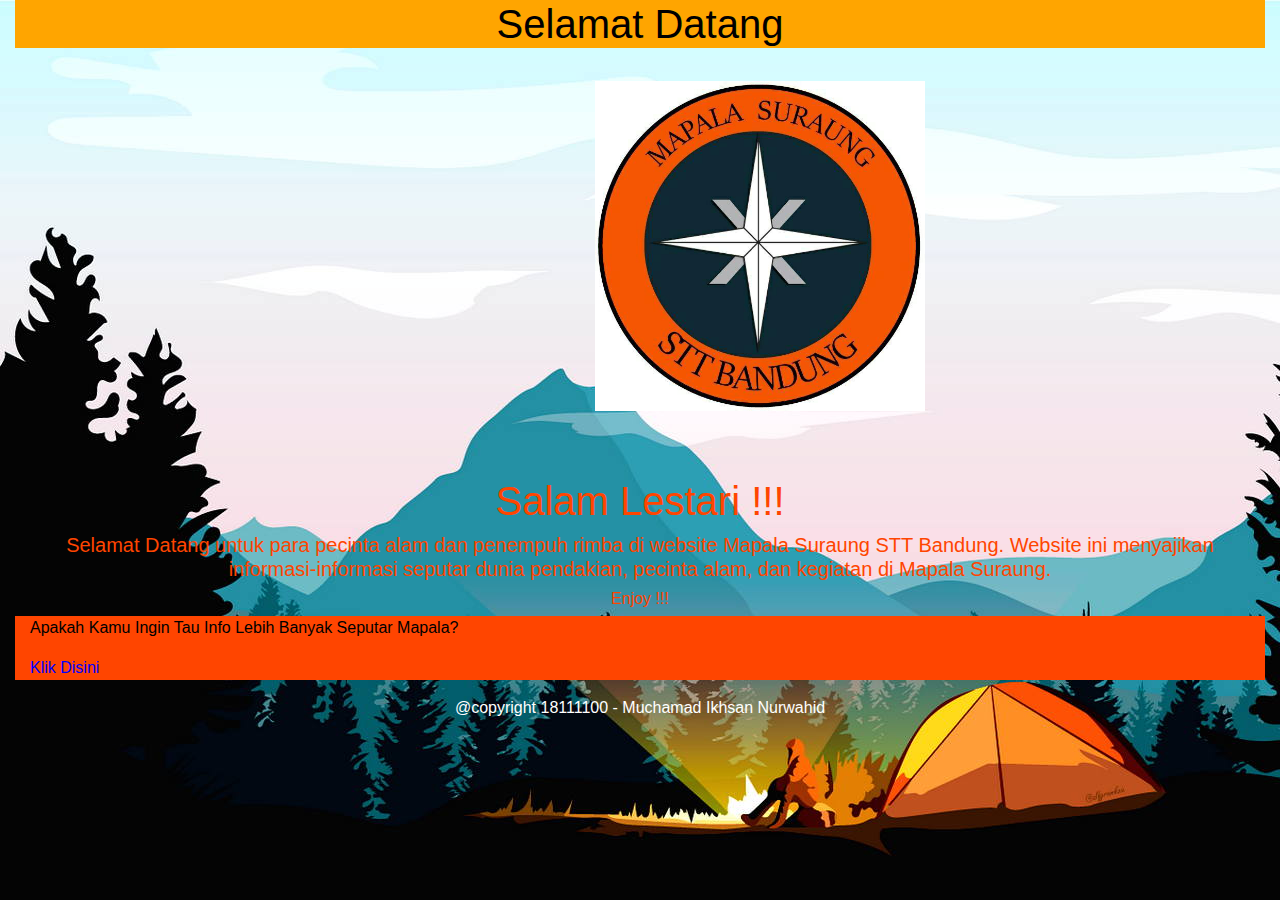
<file: 18111100_MuchamadIkhsanNurwahid_TIFRP18CNSA/index.html>
<html>
    <head>
        <title>
            Informasi Mapala
        </title>
        <link rel="stylesheet" href="bootstrap-4.5.3-dist/css/bootstrap.min.css">
        <link rel="stylesheet" href="style.css">
        
    </head>

    <body>
        <div class="container-fluid">
            <div class="row1">
                <div class="col-md-12">
                    <h1 class="Tulisan">Selamat Datang</h1>
        
                </div>
            </div>
            <img src="Gambar/Suraung.png" style="height: 330px; margin-left: 580px; margin-top: 25px; margin-bottom: 50px;">
            <p> </p>
            <p> </p>
            <p> </p>
            <div class="col-md-12">
                <h1 style="text-align: center; color: orangered;">Salam Lestari !!!</h1>
                <h5 style="text-align: center;color: orangered;">Selamat Datang untuk para pecinta alam dan penempuh rimba di website Mapala Suraung STT Bandung.
                    Website ini menyajikan informasi-informasi seputar dunia pendakian, pecinta alam, dan kegiatan di Mapala Suraung.
                </h5>
                <h6 style="text-align: center;color: orangered;">Enjoy !!!</h6>
            </div>
            

            <div class="row3">
                <div class="col-md-12">
                    <p style="color: black;">Apakah Kamu Ingin Tau Info Lebih Banyak Seputar Mapala?</p>
                    <p> <a style="color: blue; " href="Register.php"> Klik Disini</a></p>
                </div>
            </div>
            
            <footer>
                <center><p style="color: white;"> @copyright 18111100 - Muchamad Ikhsan Nurwahid</p></center>
                
            </footer>
        </div>
    </body>
</html>
</file>
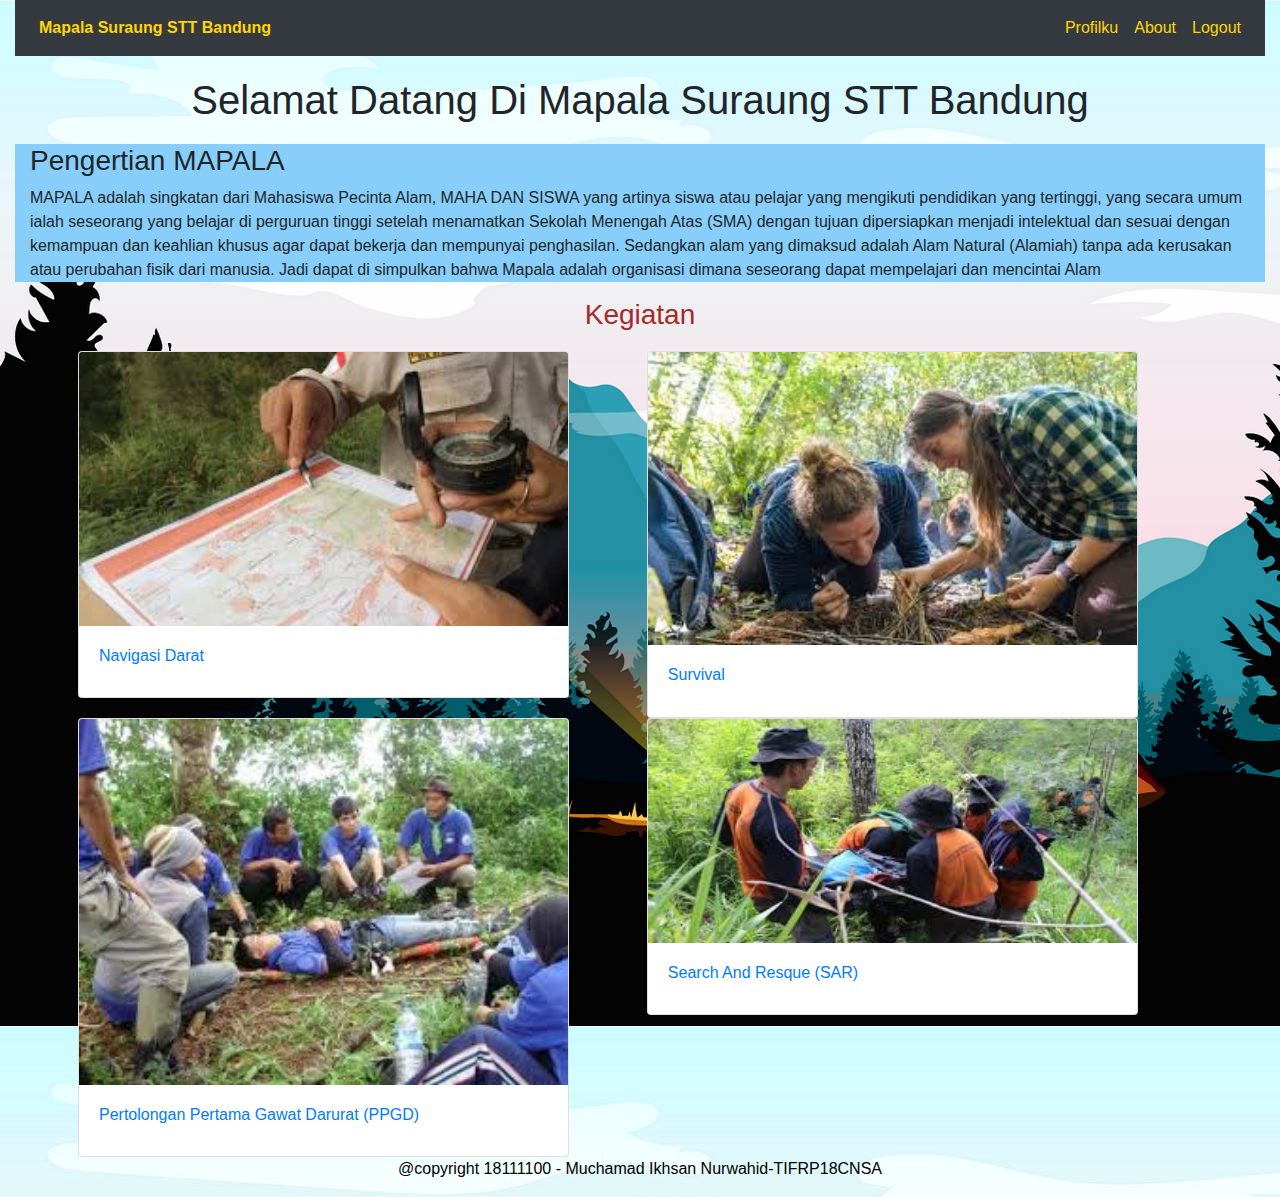
<file: 18111100_MuchamadIkhsanNurwahid_TIFRP18CNSA/Beranda.html>
<html>
    <head>
        <title>Beranda</title>
        <link rel="stylesheet" href="bootstrap-4.5.3-dist/css/bootstrap.min.css">
        <script type="text/javascript" src="bootstrap-4.5.3-dist/js/bootstrap.min.js"></script>
        <script type="text/javascript" src="bootstrap-4.5.3-dist/js/bootstrap.js"></script>
        <link rel="stylesheet" href="style.css">
    </head>

    <body>
        <div class="container-fluid">
            <!--Menu Bar-->
            <nav class="navbar  navbar-expand-md bg-dark navbar-dark">
                <ul class="navbar-nav">
                    <li class="nav-item">
                        <a rel="stylesheet" class="nav-link" href="#" style="font-weight: bold; color: gold;">Mapala Suraung STT Bandung</a>
                    </li>
                </ul>
                
                <ul class="navbar-nav ml-auto">
                    <li class="nav-item">
                        <a rel="styleheet" class="nav-link" href="Profil.php" style="color: gold;">Profilku</a>
                    </li>
                    <li class="nav-item">
                        <a rel="styleheet" class="nav-link" href="#" style="color: gold;">About</a>
                    </li>
                    <li class="nav-item">
                        <a rel="styleheet" class="nav-link" href="Login.html" style="color: gold;">Logout</a>
                    </li>
                </ul>
            </nav>

            <h1 style="font-size: x-larger; text-align: center; margin-top: 20px; margin-bottom: 20px;"> Selamat Datang Di Mapala Suraung STT Bandung</h1>
            
            <div class="pengertianmapala">
                <div class="col-md-12">
                    <h3>Pengertian MAPALA</h1>
                    <p>MAPALA adalah singkatan dari Mahasiswa Pecinta Alam, MAHA DAN SISWA yang artinya siswa atau pelajar yang mengikuti pendidikan yang tertinggi, yang secara umum ialah seseorang yang belajar di perguruan tinggi setelah menamatkan Sekolah Menengah Atas (SMA) dengan tujuan dipersiapkan menjadi intelektual dan sesuai dengan kemampuan dan keahlian khusus agar dapat bekerja dan mempunyai penghasilan. Sedangkan alam yang dimaksud adalah Alam Natural (Alamiah) tanpa ada kerusakan atau perubahan fisik dari manusia. Jadi dapat di simpulkan bahwa Mapala adalah organisasi dimana seseorang dapat mempelajari dan mencintai Alam</p>
                </div>
            </div>

            <h1></h1>
            <div class="row">
                <div class="col-md-12">
                   <h3 style="text-align: center; margin-bottom: 20px;">Kegiatan</h3>
                </div>
                
                <div class="col-md-5 ml-5 margin-bottom-5">
                    <div class="card" style="width: auto;" alt="Gambar">
                        <img src="Gambar/navdar.jpg" class="card-img-top">
                        <div class="card-body">
                            <h6 class="card-title"><a href="navdar.html">Navigasi Darat</a></h6>
                        </div> 
                    </div>
                </div>
                
                <div class="col-md-5  ml-5 margin-bottom-5">
                    <div class="card" style="width: auto;">
                        <img src="Gambar/survival.jpg" class="card-img-top" alt="Gambar">
                        <div class="card-body">
                            <h6 class="card-title"><a href="survival.html">Survival</a></h6>
                        </div> 
                    </div>
                </div>

                <div class="col-md-5 ml-5 margin-top-5">
                    <div class="card" style="width: auto;">
                        <img src="Gambar/ppgd.jpg" class="card-img-top" alt="Gambar">
                        <div class="card-body">
                            <h6 class="card-title"><a href="ppgd.html">Pertolongan Pertama Gawat Darurat (PPGD)</a></h6>
                        </div> 
                    </div>
                </div>

                <div class="col-md-5 ml-5 margin-top-5">
                    <div class="card" style="width: auto;">
                        <img src="Gambar/sar.jpg" class="card-img-top" alt="Gambar">
                        <div class="card-body">
                            <h6 class="card-title"><a href="sar.html">Search And Resque (SAR)</a></h6>
                        </div> 
                    </div>
                </div>
            </div> 

            <footer>
                <center><p style="color: black;"> @copyright 18111100 - Muchamad Ikhsan Nurwahid-TIFRP18CNSA</p></center>
                
            </footer>
        </div>    
    </body>
</html>
</file>
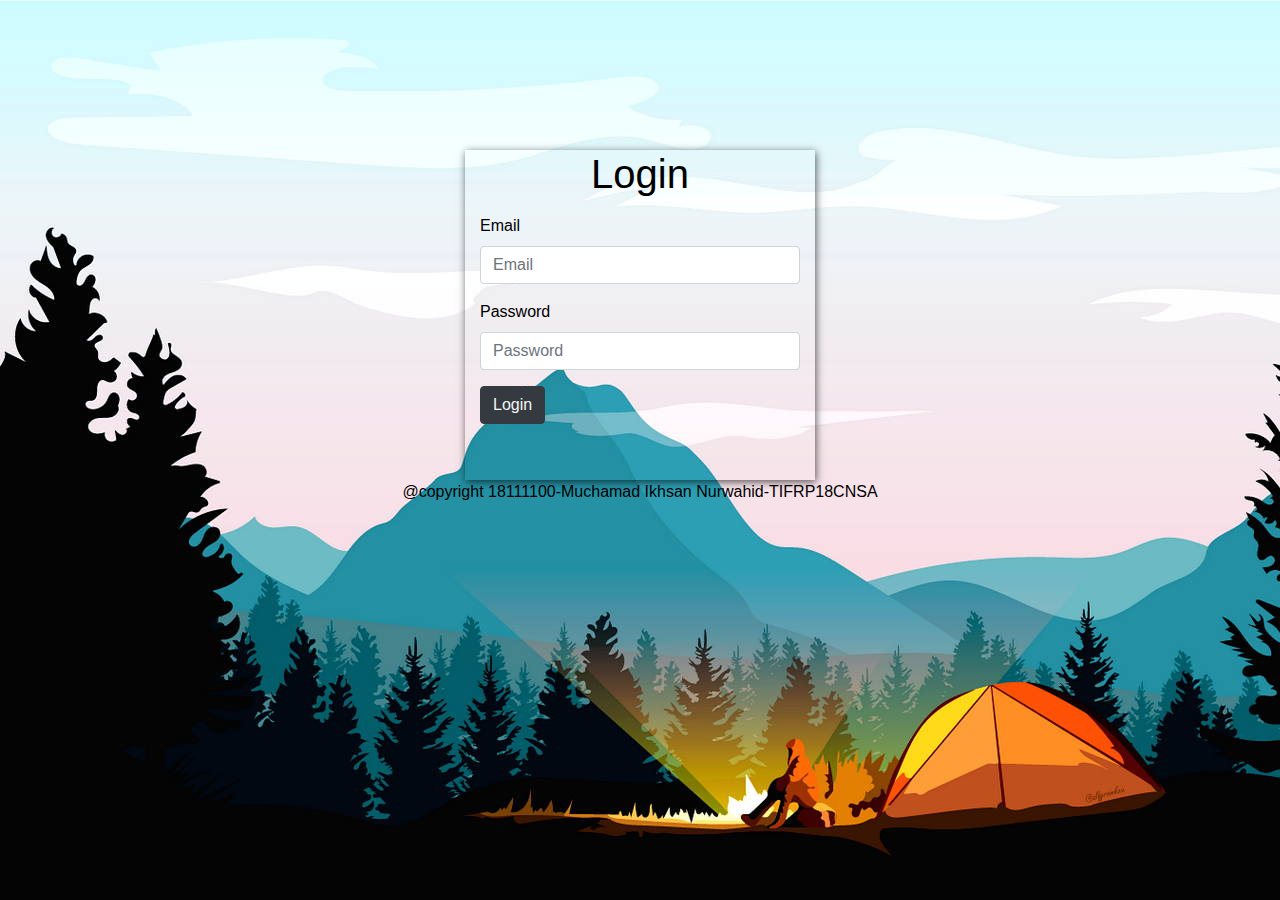
<file: 18111100_MuchamadIkhsanNurwahid_TIFRP18CNSA/Login.html>
<html>
    <head>
        <title>Login</title>
        <link rel="stylesheet" href="bootstrap-4.5.3-dist/css/bootstrap.min.css">
        <script type="text/javascript" src="bootstrap-4.5.3-dist/js/bootstrap.min.js"></script>
        <script type="text/javascript" src="bootstrap-4.5.3-dist/js/bootstrap.js"></script>
        <link rel="stylesheet" href="style.css">
    </head>

    <body>
        <div class="container-fluid">
            <div class="box">
                <form class="formLogin" method="POST" action="Beranda.html" onSubmit="return validasi()">
                    <div class="col-md-12">
                        <h1 style="text-align: center;" >Login</h1>
                        <p></p>
                        <label>Email</label>
                        <input type="email" name="Email" id="email" class="form-control" placeholder="Email"/>
                        <p></p>
                        <label>Password</label>
                        <input type="password" name="Password" id="password" class="form-control" placeholder="Password"/>
                        <p></p>
                        <input type="submit" name="login" value="Login" class="btn btn-dark" role="button" style="color: whitesmoke;"></input>
                    </div>
                </form>
            </div>
        </div>

        <footer>
            <center><p style="color: black;"> @copyright 18111100-Muchamad Ikhsan Nurwahid-TIFRP18CNSA</p></center>
            
        </footer>
    </body>

    <script>
        function validasi(){
            var email = document.getElementById("email").value;
            var password = document.getElementById("password").value;

            if (document.forms["formLogin"]["email"].value =="") {
                alert("Mohon Maaf Email Belum Di Isi ")
                return false;
            }else if (document.forms["formLogin"]["password"].value =="") {
                alert("Mohon Maaf Password Belum Di Isi ")
                return false;
            } 
            alert("Login Berhasil")
        }
    </script>
</html>
</file>
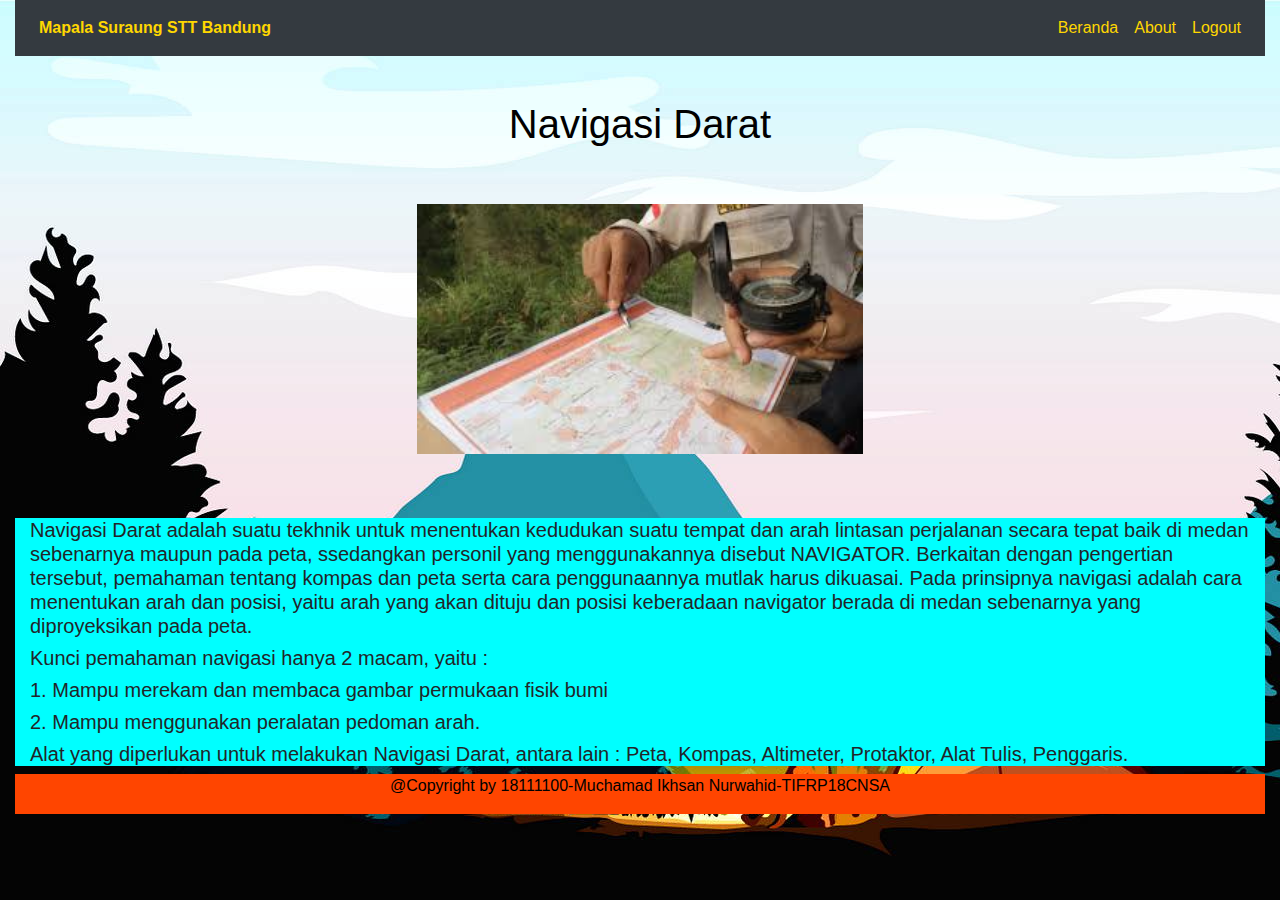
<file: 18111100_MuchamadIkhsanNurwahid_TIFRP18CNSA/navdar.html>
<!doctype html>
<html lang="en">
    <head>
        <meta charset="utf-8">
        <meta name="viewport" content="width=device-width, initial-scale=1, shrink-to-fit=no">
        <!-- Bootstrap CSS -->
        <link rel="stylesheet" href="bootstrap-4.5.3-dist/css/bootstrap.min.css">
        <script type="text/javascript" src="bootstrap-4.5.3-dist/js/bootstrap.min.js"></script>
        <script type="text/javascript" src="bootstrap-4.5.3-dist/js/bootstrap.js"></script>
        <link rel="stylesheet" href="style.css">
        <title>Navigasi Darat</title>
    </head>
    <body >
      <div class="container-fluid" >
        <!--Menu Bar-->
        <nav class="navbar  navbar-expand-md bg-dark navbar-dark">
            <ul class="navbar-nav">
                <li class="nav-item">
                    <a rel="stylesheet" class="nav-link" href="#" style="font-weight: bold; color: gold;">Mapala Suraung STT Bandung</a>
                </li>
            </ul>
            
            <ul class="navbar-nav ml-auto">
                <li class="nav-item">
                    <a rel="styleheet" class="nav-link" href="Beranda.html" style="color: gold;">Beranda</a>
                </li>
                <li class="nav-item">
                    <a rel="styleheet" class="nav-link" href="#" style="color: gold;">About</a>
                </li>
                <li class="nav-item">
                    <a rel="styleheet" class="nav-link" href="Login.html" style="color: gold;">Logout</a>
                </li>
            </ul>
        </nav>

        
        <div class="col-md-12"><br>
            <h1 class="text-center" style="color: black; margin-top: 20px;"> Navigasi Darat</h1><br>
        </div>

        <div class="row justify-content-center">
            <div class="col-md-12"></br>
                <img src="Gambar/navdar.jpg" style="display: block; margin: auto" height="250px"></br></br>
                <p style="text-align: justify;"> </p>
            </div>
        </div>
       
        <div class="col-md-12" style="background-color:aqua">
            <h5>Navigasi Darat adalah suatu tekhnik untuk menentukan kedudukan suatu tempat dan arah lintasan perjalanan 
                secara tepat baik di medan sebenarnya maupun pada peta, ssedangkan personil yang menggunakannya disebut NAVIGATOR.
                Berkaitan dengan pengertian tersebut, pemahaman tentang kompas dan peta serta cara penggunaannya mutlak harus dikuasai.
                Pada prinsipnya navigasi adalah cara menentukan arah dan posisi, yaitu arah yang akan dituju dan posisi keberadaan navigator 
                berada di medan sebenarnya yang diproyeksikan pada peta.
            </h5>
            <h5>Kunci pemahaman navigasi hanya 2 macam, yaitu :</h5>
            <h5>1. Mampu merekam dan membaca gambar permukaan fisik bumi</h5>
            <h5>2. Mampu menggunakan peralatan pedoman arah.</h5>
            
            <h5>Alat yang diperlukan untuk melakukan 
                Navigasi Darat, antara lain :
                Peta, Kompas, Altimeter, Protaktor, Alat Tulis, Penggaris.</h5>
        </div>

      <div class="row" style="background: orangered; ">
        <div class="col-md-12">
            <p class="text-center" style="color: black">@Copyright by 18111100-Muchamad Ikhsan Nurwahid-TIFRP18CNSA</p>
        </div>
      </div>
        
    </div>
    </body>
</html>
</file>
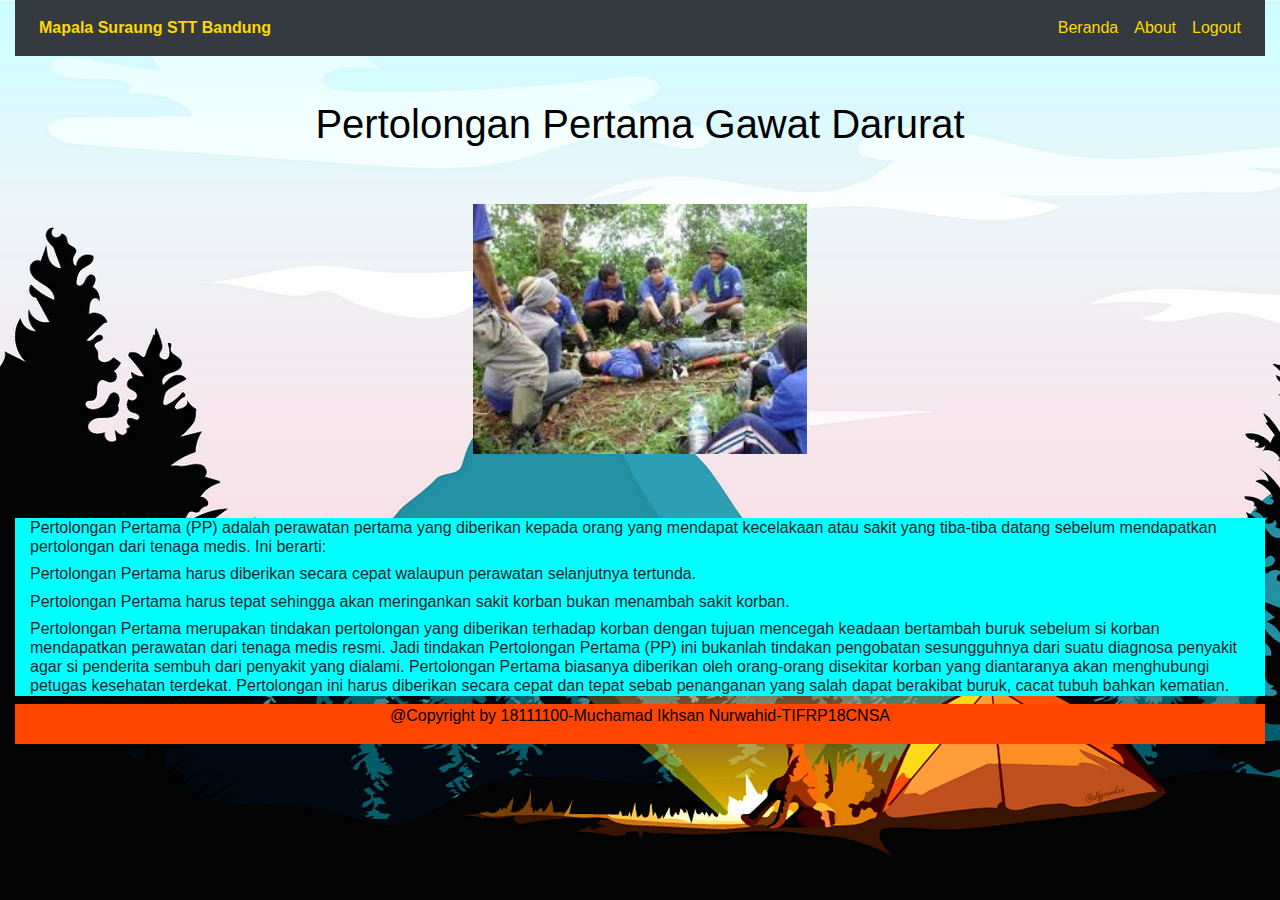
<file: 18111100_MuchamadIkhsanNurwahid_TIFRP18CNSA/ppgd.html>
<!doctype html>
<html lang="en">
    <head>
        <meta charset="utf-8">
        <meta name="viewport" content="width=device-width, initial-scale=1, shrink-to-fit=no">
        <!-- Bootstrap CSS -->
        <link rel="stylesheet" href="bootstrap-4.5.3-dist/css/bootstrap.min.css">
        <script type="text/javascript" src="bootstrap-4.5.3-dist/js/bootstrap.min.js"></script>
        <script type="text/javascript" src="bootstrap-4.5.3-dist/js/bootstrap.js"></script>
        <link rel="stylesheet" href="style.css">
        <title>PPGD</title>
    </head>
    <body >
      <div class="container-fluid" >
        <!--Menu Bar-->
        <nav class="navbar  navbar-expand-md bg-dark navbar-dark">
            <ul class="navbar-nav">
                <li class="nav-item">
                    <a rel="stylesheet" class="nav-link" href="#" style="font-weight: bold; color: gold;">Mapala Suraung STT Bandung</a>
                </li>
            </ul>
            
            <ul class="navbar-nav ml-auto">
                <li class="nav-item">
                    <a rel="styleheet" class="nav-link" href="Beranda.html" style="color: gold;">Beranda</a>
                </li>
                <li class="nav-item">
                    <a rel="styleheet" class="nav-link" href="#" style="color: gold;">About</a>
                </li>
                <li class="nav-item">
                    <a rel="styleheet" class="nav-link" href="Login.html" style="color: gold;">Logout</a>
                </li>
            </ul>
        </nav>

        
        <div class="col-md-12"><br>
            <h1 class="text-center" style="color: black; margin-top: 20px;"> Pertolongan Pertama Gawat Darurat</h1><br>
        </div>

        <div class="row justify-content-center">
            <div class="col-md-12"></br>
                <img src="Gambar/ppgd.jpg" style="display: block; margin: auto" height="250px"></br></br>
                <p style="text-align: justify;"> </p>
            </div>
        </div>
       
        <div class="col-md-12" style="background-color:aqua">
            <h6>Pertolongan Pertama (PP) adalah perawatan pertama yang diberikan kepada orang yang mendapat kecelakaan
                atau sakit yang tiba-tiba datang sebelum mendapatkan pertolongan dari tenaga medis. Ini berarti:
            </h6>
            <h6>Pertolongan Pertama harus diberikan secara cepat walaupun perawatan selanjutnya tertunda.</h6>
            <h6>Pertolongan Pertama harus tepat sehingga akan meringankan sakit korban bukan menambah sakit korban.</h6>
            <h6>Pertolongan Pertama merupakan tindakan pertolongan yang diberikan terhadap korban dengan tujuan
                mencegah keadaan bertambah buruk sebelum si korban mendapatkan perawatan dari tenaga medis resmi. Jadi
                tindakan Pertolongan Pertama (PP) ini bukanlah tindakan pengobatan sesungguhnya dari suatu diagnosa
                penyakit agar si penderita sembuh dari penyakit yang dialami. Pertolongan Pertama biasanya diberikan oleh
                orang-orang disekitar korban yang diantaranya akan menghubungi petugas kesehatan terdekat. Pertolongan ini
                harus diberikan secara cepat dan tepat sebab penanganan yang salah dapat berakibat buruk, cacat tubuh
                bahkan kematian.
            </h6>
        </div>

      <div class="row" style="background: orangered; ">
        <div class="col-md-12">
            <p class="text-center" style="color: black">@Copyright by 18111100-Muchamad Ikhsan Nurwahid-TIFRP18CNSA</p>
        </div>
      </div>
        
    </div>
    </body>
</html>
</file>
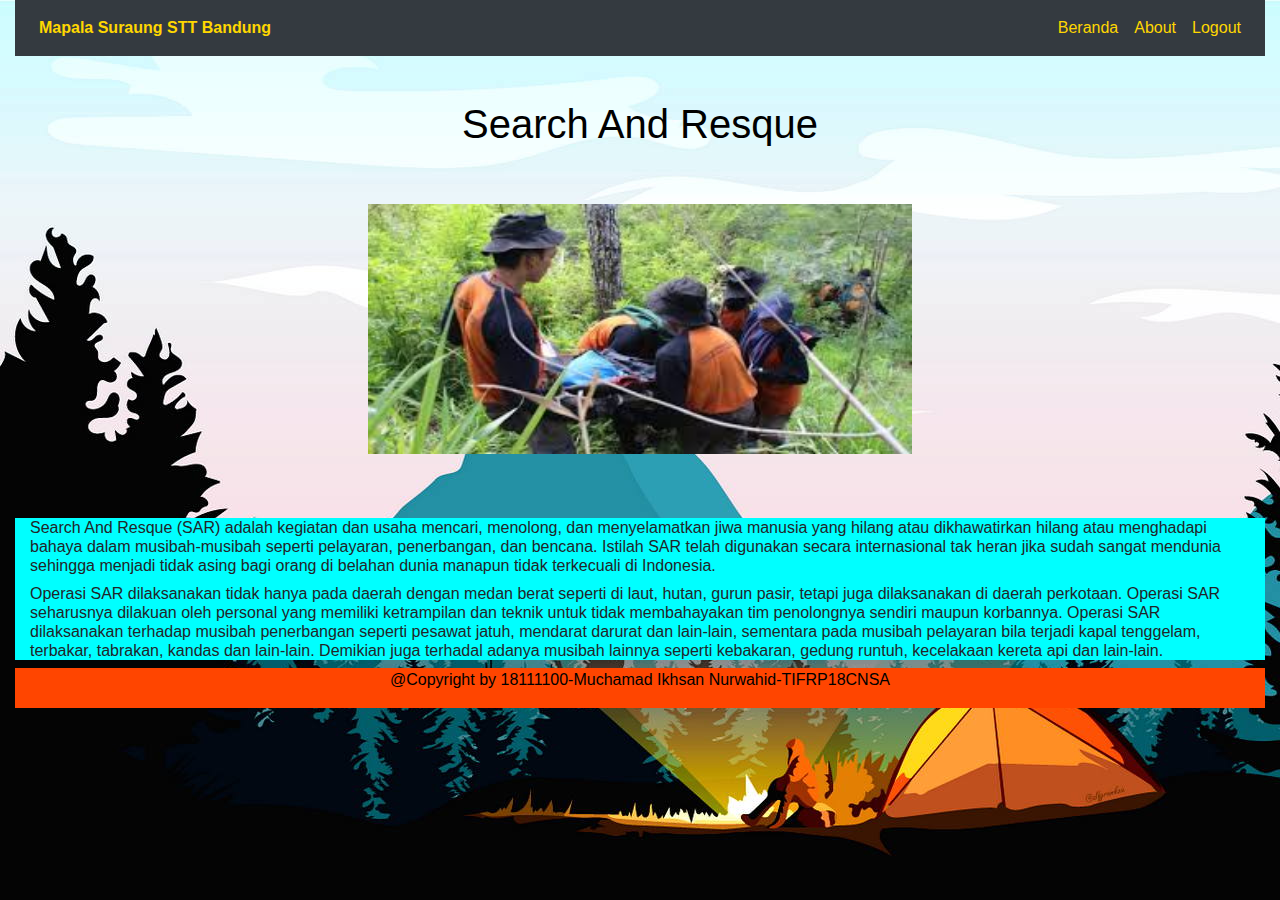
<file: 18111100_MuchamadIkhsanNurwahid_TIFRP18CNSA/sar.html>
<!doctype html>
<html lang="en">
    <head>
        <meta charset="utf-8">
        <meta name="viewport" content="width=device-width, initial-scale=1, shrink-to-fit=no">
        <!-- Bootstrap CSS -->
        <link rel="stylesheet" href="bootstrap-4.5.3-dist/css/bootstrap.min.css">
        <script type="text/javascript" src="bootstrap-4.5.3-dist/js/bootstrap.min.js"></script>
        <script type="text/javascript" src="bootstrap-4.5.3-dist/js/bootstrap.js"></script>
        <link rel="stylesheet" href="style.css">
        <title>Search And Resque</title>
    </head>
    <body >
      <div class="container-fluid" >
        <!--Menu Bar-->
        <nav class="navbar  navbar-expand-md bg-dark navbar-dark">
            <ul class="navbar-nav">
                <li class="nav-item">
                    <a rel="stylesheet" class="nav-link" href="#" style="font-weight: bold; color: gold;">Mapala Suraung STT Bandung</a>
                </li>
            </ul>
            
            <ul class="navbar-nav ml-auto">
                <li class="nav-item">
                    <a rel="styleheet" class="nav-link" href="Beranda.html" style="color: gold;">Beranda</a>
                </li>
                <li class="nav-item">
                    <a rel="styleheet" class="nav-link" href="#" style="color: gold;">About</a>
                </li>
                <li class="nav-item">
                    <a rel="styleheet" class="nav-link" href="Login.html" style="color: gold;">Logout</a>
                </li>
            </ul>
        </nav>

        
        <div class="col-md-12"><br>
            <h1 class="text-center" style="color: black; margin-top: 20px;"> Search And Resque</h1><br>
        </div>

        <div class="row justify-content-center">
            <div class="col-md-12"></br>
                <img src="Gambar/sar.jpg" style="display: block; margin: auto" height="250px"></br></br>
                <p style="text-align: justify;"> </p>
            </div>
        </div>
       
        <div class="col-md-12" style="background-color:aqua">
            <h6>Search And Resque (SAR) adalah kegiatan dan usaha mencari, menolong, dan menyelamatkan jiwa manusia 
                yang hilang atau dikhawatirkan hilang atau menghadapi bahaya dalam musibah-musibah seperti pelayaran, 
                penerbangan, dan bencana. Istilah SAR telah digunakan secara internasional tak heran jika sudah sangat 
                mendunia sehingga menjadi tidak asing bagi orang di belahan dunia manapun tidak terkecuali di Indonesia.
            </h6>

            <h6>Operasi SAR dilaksanakan tidak hanya pada daerah dengan medan berat seperti di laut, hutan, gurun pasir, 
                tetapi juga dilaksanakan di daerah perkotaan. Operasi SAR seharusnya dilakuan oleh personal yang memiliki 
                ketrampilan dan teknik untuk tidak membahayakan tim penolongnya sendiri maupun korbannya. Operasi SAR dilaksanakan 
                terhadap musibah penerbangan seperti pesawat jatuh, mendarat darurat dan lain-lain, sementara pada musibah pelayaran 
                bila terjadi kapal tenggelam, terbakar, tabrakan, kandas dan lain-lain. Demikian juga terhadal adanya musibah lainnya 
                seperti kebakaran, gedung runtuh, kecelakaan kereta api dan lain-lain. 
            </h6>
        </div>

      <div class="row" style="background: orangered; ">
        <div class="col-md-12">
            <p class="text-center" style="color: black">@Copyright by 18111100-Muchamad Ikhsan Nurwahid-TIFRP18CNSA</p>
        </div>
      </div>
        
    </div>
    </body>
</html>
</file>
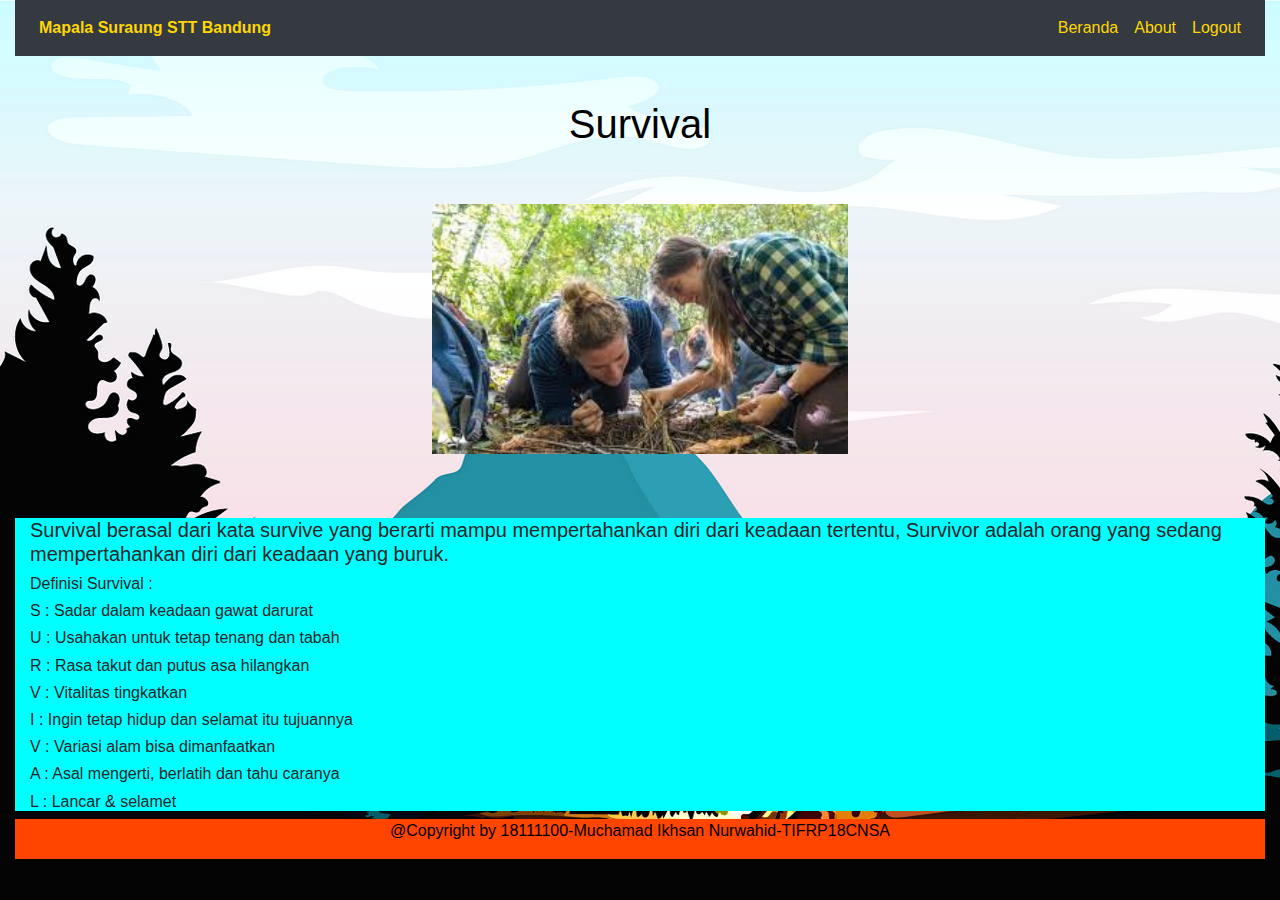
<file: 18111100_MuchamadIkhsanNurwahid_TIFRP18CNSA/survival.html>
<!doctype html>
<html lang="en">
    <head>
        <meta charset="utf-8">
        <meta name="viewport" content="width=device-width, initial-scale=1, shrink-to-fit=no">
        <!-- Bootstrap CSS -->
        <link rel="stylesheet" href="bootstrap-4.5.3-dist/css/bootstrap.min.css">
        <script type="text/javascript" src="bootstrap-4.5.3-dist/js/bootstrap.min.js"></script>
        <script type="text/javascript" src="bootstrap-4.5.3-dist/js/bootstrap.js"></script>
        <link rel="stylesheet" href="style.css">
        <title>Survival</title>
    </head>
    <body >
      <div class="container-fluid" >
        <!--Menu Bar-->
        <nav class="navbar  navbar-expand-md bg-dark navbar-dark">
            <ul class="navbar-nav">
                <li class="nav-item">
                    <a rel="stylesheet" class="nav-link" href="#" style="font-weight: bold; color: gold;">Mapala Suraung STT Bandung</a>
                </li>
            </ul>
            
            <ul class="navbar-nav ml-auto">
                <li class="nav-item">
                    <a rel="styleheet" class="nav-link" href="Beranda.html" style="color: gold;">Beranda</a>
                </li>
                <li class="nav-item">
                    <a rel="styleheet" class="nav-link" href="#" style="color: gold;">About</a>
                </li>
                <li class="nav-item">
                    <a rel="styleheet" class="nav-link" href="Login.html" style="color: gold;">Logout</a>
                </li>
            </ul>
        </nav>

        
        <div class="col-md-12"><br>
            <h1 class="text-center" style="color: black; margin-top: 20px;"> Survival</h1><br>
        </div>

        <div class="row justify-content-center">
            <div class="col-md-12"></br>
                <img src="Gambar/survival.jpg" style="display: block; margin: auto" height="250px"></br></br>
                <p style="text-align: justify;"> </p>
            </div>
        </div>
       
        <div class="col-md-12" style="background-color:aqua">
            <h5>Survival berasal dari kata survive yang berarti mampu mempertahankan diri dari keadaan tertentu,
                Survivor adalah orang yang sedang mempertahankan diri dari keadaan yang buruk.  
            </h5>
            <h6>Definisi Survival :</h6>
            <h6>S : Sadar dalam keadaan gawat darurat</h6>
            <h6>U : Usahakan untuk tetap tenang dan tabah</h>
            <h6>R : Rasa takut dan putus asa hilangkan</h6>
            <h6>V : Vitalitas tingkatkan</h6>
            <h6>I  : Ingin tetap hidup dan selamat itu tujuannya</h6>
            <h6>V : Variasi alam bisa dimanfaatkan</h6>
            <h6>A : Asal mengerti, berlatih dan tahu caranya</h6>
            <h6>L : Lancar & selamet</h6>
        </div>

      <div class="row" style="background: orangered; ">
        <div class="col-md-12">
            <p class="text-center" style="color: black">@Copyright by 18111100-Muchamad Ikhsan Nurwahid-TIFRP18CNSA</p>
        </div>
      </div>
        
    </div>
    </body>
</html>
</file>
<file: 18111100_MuchamadIkhsanNurwahid_TIFRP18CNSA/style.css>
body{
    background: url(Gambar/camping.jpg)
}
.row1{
    background-color: orange;
}

.Tulisan{
    color: black;
    text-align: center;
    align-items: center;
}

.pengertianmapala{
    background-color: lightskyblue;
}

.row{
    color: brown;
    margin-left: auto;
    margin-right: auto;

    
}

.row3{
    background-color: orangered;
}

.card1{
    margin-top: 10px;
    color:rgb(3, 212, 212);
    margin-left: auto;
    margin-right: auto;
   align-items: center;
   background: url(Gambar/Suraung.png);
    box-shadow: 1px 2px 8px rgba(0, 0, 0, 0.65);
    height: 640px;
    width: 640px;
}

.box{
    margin-top: 150px;
    color:black;
    margin-left: auto;
    margin-right: auto;
    box-shadow: 1px 2px 8px rgba(0, 0, 0, 0.65);
    height: 330px;
    width: 350px;
}

.card2{
    margin-top: 10px;
    color:rgb(245, 173, 18);
    margin-left: auto;
    margin-right: auto;
   align-items: center;
    box-shadow: 1px 2px 8px rgba(0, 0, 0, 0.65);
    height: 600px;
    width: 640px;
}
</file>
